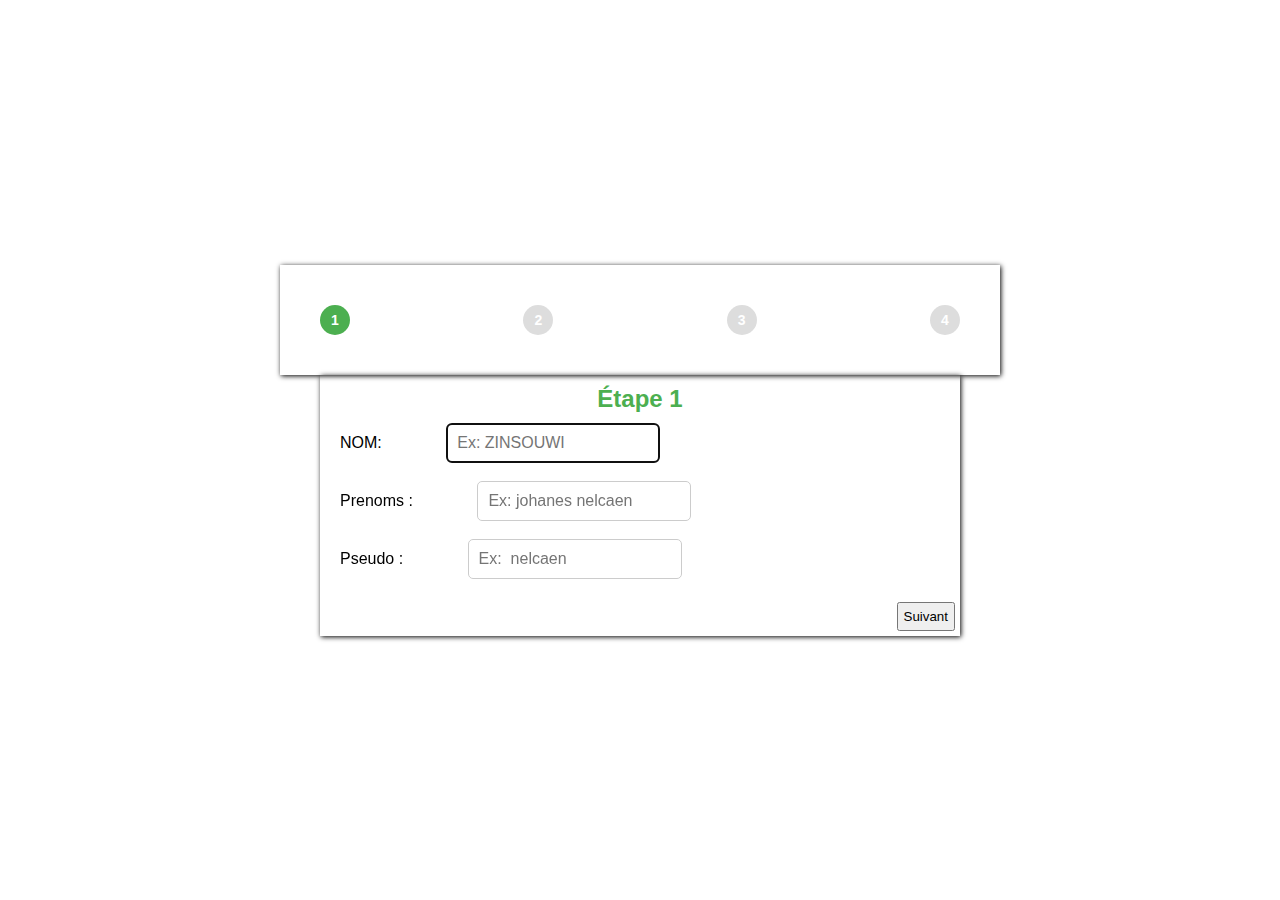
<file: membre.html>
<!DOCTYPE html>
<html lang="en">
<head>
    <meta charset="UTF-8">
    <meta name="viewport" content="width=device-width, initial-scale=1.0">
    <title>Devenir Membre</title>
    <link rel="stylesheet" href="membre.css"/>
</head>
<body>
    <div class="progress-container">
        <div class="progress-bar" id="progress-bar"></div>
        <div class="progress-steps">
            <div class="step active">1</div>
            <div class="step">2</div>
            <div class="step">3</div>
            <div class="step">4</div>
        </div>
    </div>

    <form id="multi-step-form">
        <div class="form-step active">
            <h2>Étape 1</h2>

            <div><label for="NOM">NOM:</label>
            <input type="text" name="NOM" id="NOM" placeholder="Ex
: ZINSOUWI" size="25" maxlength="15" autofocus required  /></div> <br>

<div><label for="prenoms" class="prenoms">Prenoms :</label>
            <input type="text" name="prenoms" id="prenoms" placeholder="Ex
: johanes nelcaen" size="25" maxlength="15" required  /> </div><br>

<div><label for="pseudo" class="pseudo">Pseudo :</label>
            <input type="text" name="pseudo" id="pseudo" placeholder="Ex
:  nelcaen" size="25" maxlength="15" required  /> </div><br>

        <button type="button" onclick="moveStep(1)">Suivant</button>
        </div>

        <div class="form-step">
            <h2>Étape 2</h2>

            <div> <label for="date">Date de naissance<span class="obligatoire">*</span> :</label>
            <input type="date" name="date" id="date" size="30" maxlength="10" required  /> </div><br>

            <div><label for="nationnalite" class="nationnalite">Nationnalité:</label>
            <input type="text" name="nationnalite" id="nationnalite" placeholder="Ex
:  " size="25" maxlength="15" required  /> </div><br>

<div><label for="adresse" class="adresse">Adresse :</label>
<input type="text" name="adresse" id="adresse" placeholder="Ex
:  " size="25" maxlength="15" required  /></div> <br>

<button type="button" onclick="moveStep(-1)">Précédent</button>
            <button type="button" onclick="moveStep(1)">Suivant</button>
        </div>

        <div class="form-step">
            <h2>Étape 3</h2>
            <div> <label for="tel" class="tel">Tel :</label>
<input type="tel" name="tel" id="tel" placeholder="Ex
:  " size="25" maxlength="15" required  /></div> <br>

<div><label for="email" class="email">Email :</label>
<input type="email" name="email" id="email" placeholder="Ex
:  " size="25" maxlength="15" required  /></div> <br>

<div><label for="photo" class="photo">photo :</label>
<input type="file" name="photo" id="photo" placeholder="Ex
:  " size="25" maxlength="15" required  /> </div><br>

            <button type="button" onclick="moveStep(-1)">Précédent</button>
            <button type="button" onclick="moveStep(1)">Suivant</button>
        </div>

        <div class="form-step">
            <h2>Étape 4</h2>
            <div> <label for="profession" class="profession">Profession :</label>
            <input type="text" name="profession" id="profession" placeholder="Ex
            :  " size="25" maxlength="15" required  /></div> <br>
            
           <div> <strong>Situations Matrimoniale </strong> : <br>
<input type="checkbox" name="Celibataire" id="Celibataire" /> <label
for="Celibataire">Célibataire sans enfant</label> <br>
<input type="checkbox" name="Celibataire" id="Celibataire" />
<label for="Celibataire">Célibataire avec enfant</label><br>
<input type="checkbox" name="marie" id="marie" /> <label
for="marie">marié(e)</label> </div><br>

<div><label for="motif">Motif d'adhésion:</label>
</br>
<textarea name="motif" id="motif" rows="4"
cols="30"required  >
</textarea></div>
            <button type="button" onclick="moveStep(-1)">Précédent</button>
            <button type="submit">Soumettre</button>
        </div>
    </form>

    <script src="membre.js"></script>
</body>
</html>
</file>
<file: membre.css>
body {
    font-family: Arial, sans-serif;
    display: flex;
    justify-content: center;
    align-items: center;
    flex-direction: column;
    height: 100vh;
    margin: 0;
}

.progress-container {
    position: relative;
    width: 50%;
    margin: 0px ;
    box-shadow: 1px 1px 5px rgba(0, 0, 0, 5);
    padding: 40px;
    border-radius:1O0px;
}

.progress-bar {
    position: absolute;
    height: 5px;
    background: #4caf50;
    width: 0%;
    transition: width 0.3s;
    
}

.progress-steps {
    display: flex;
    justify-content: space-between;
    position: relative;
    z-index: 1;
}

.step {
    width: 30px;
    height: 30px;
    background: #ddd;
    border-radius: 50%;
    display: flex;
    justify-content: center;
    align-items: center;
    font-size: 14px;
    font-weight: bold;
    color: #fff;
    transition: background-color 0.3s;
}

.step.active, .step.completed {
    background: #4caf50;
}

form {
    width: 50%;
    display: flex;
    flex-direction: column;
    box-shadow: 1px 1px 5px rgba(0, 0, 0, 5);
    padding: 3Opx;

}

.form-step  {
display: none;
}
.form-step h2  {
margin: 0 auto;
text-align: center;
margin: 10px;
color: #4caf50; }

.form-step.active {
    display: block;
}

button{
    float: right;
    padding: 5px;
    margin: 5px;
}

label
{
font-family: "Arial Black", Arial, Verdana, sans-serif;
margin-left: 20px;
}input
{
border-radius: 100px rgb(123, 255, 0) outset;
}

input[type="text"],input[type="tel"],
input[type="email"],
input[type="date"],
select {
    width: 30%;
    padding: 10px;
    border: 1px solid #ccc;
    border-radius: 5px;
    font-size: 16px;
    margin-top: 00px;
    margin-left: 60px;
}
textarea {
    width: 35%;
    padding: 10px;
    border: 1px solid #ccc;
    border-radius: 5px;
    font-size: 16px;
    margin-top: 00px;
    margin-left: 60px;
}
input[type="file"] {
    width: 30% ;
    padding: 10px;
    border: 1px solid #ccc;
    border-radius: 5px;
    font-size: 16px;
    margin-top: 00px;
    margin-left: 60px;
}
</file>
